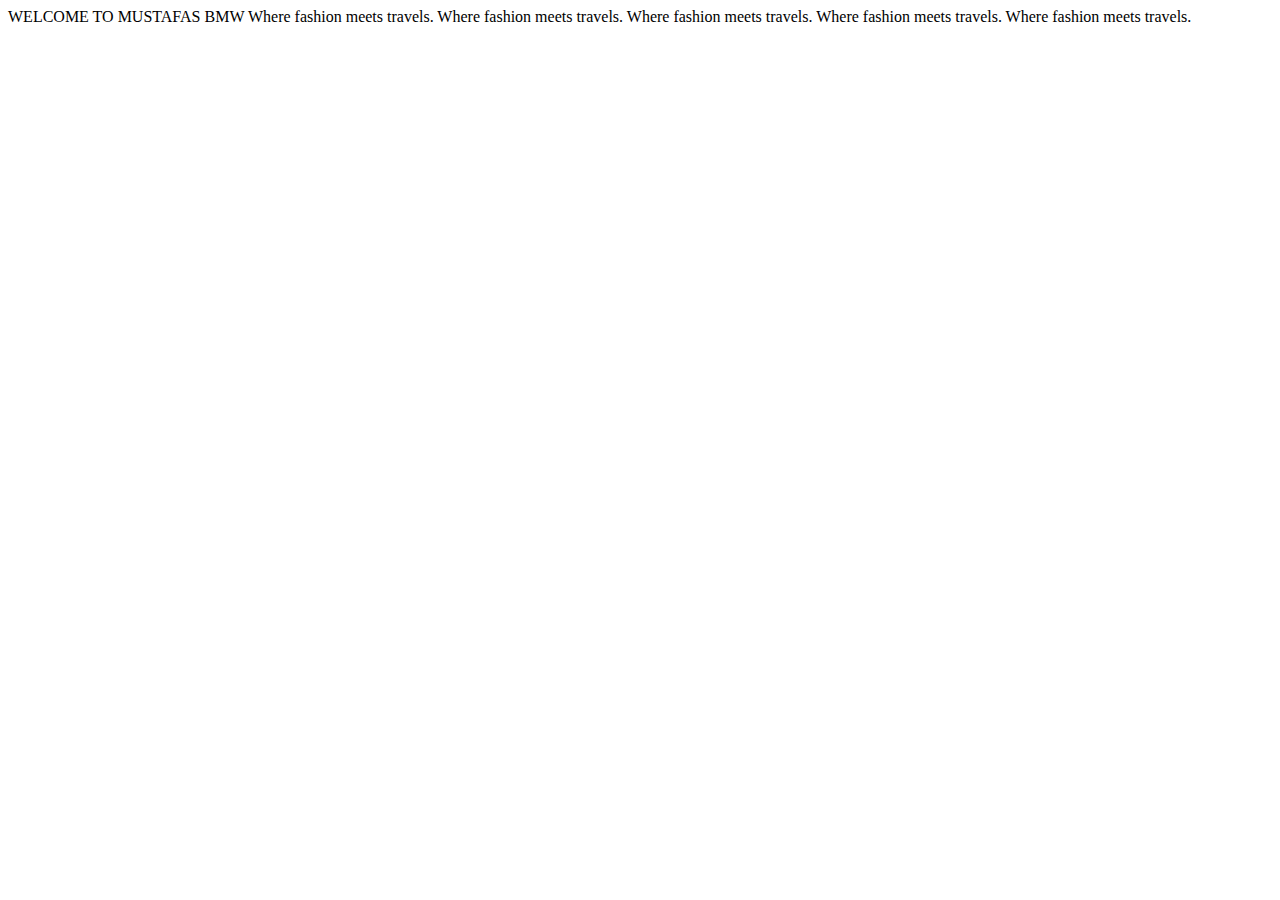
<file: About.html>
<!DOCTYPE html>
<html lang="en">
<head>
    <heading>WELCOME TO MUSTAFAS BMW</heading>
    <meta charset="UTF-8">
    <meta name="viewport" content="width=device-width, initial-scale=1.0">
    <title>Document</title>
</head>
<body>
    Where fashion meets travels.    Where fashion meets travels.    Where fashion meets travels.    Where fashion meets travels.    Where fashion meets travels.  
</body>
</html>
</file>
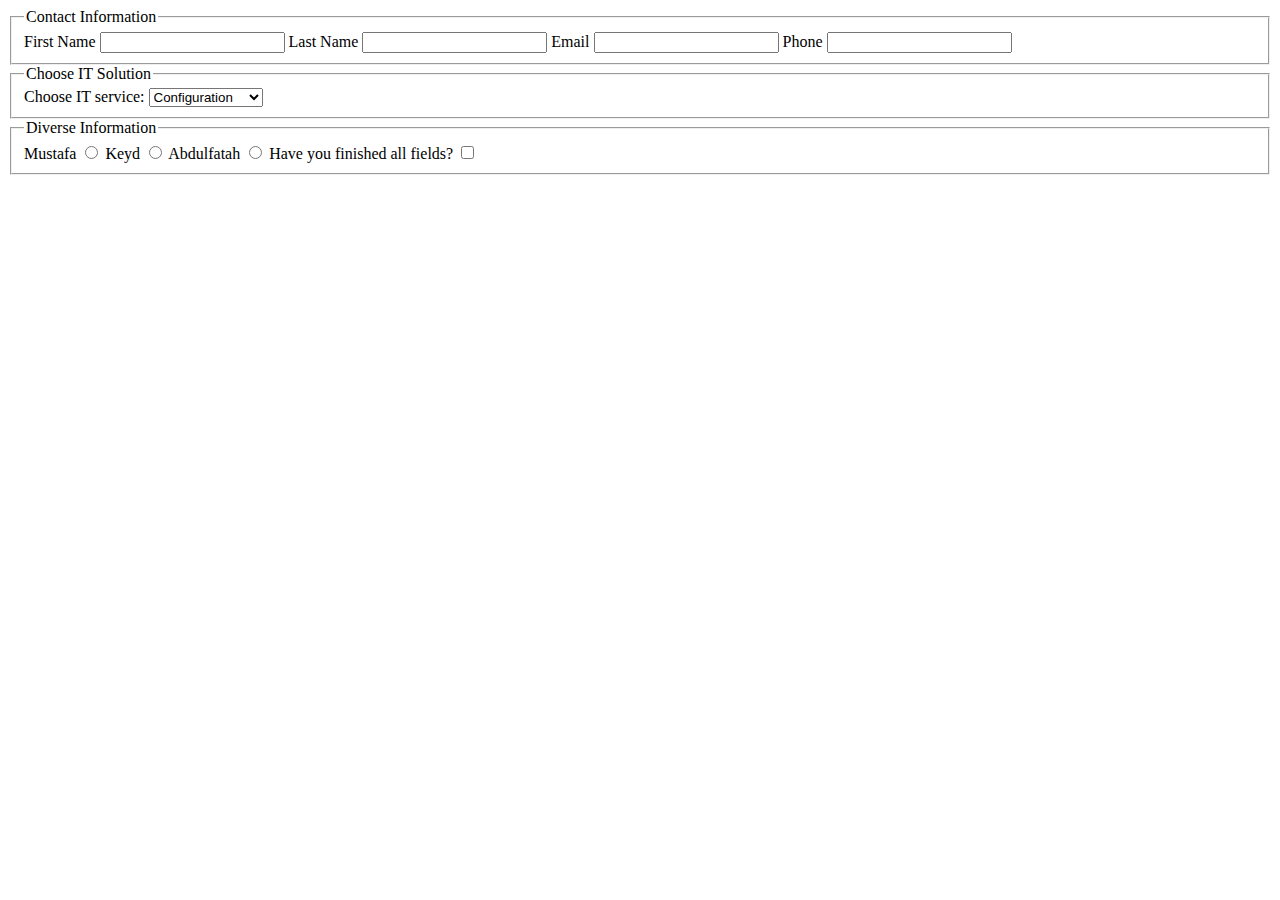
<file: contact.html>
<!DOCTYPE html>
<html lang="en">
	<head>
		<meta charset="UTF-8" />
		<meta name="description" content="Contact Us" meta />
		<meta name="viewport" content="width=device-width, initial-scale=1.0" />
		<title>Document</title>
	</head>
	<body>
		<form action="salesforce.php" method="GET">
			<!-- // Contact information section -->

			<fieldset>
				<legend>Contact Information</legend>
				<label for="Firstname">First Name</label>
				<input type="text" id="Firstname" />
				<label for="Lastname">Last Name</label>
				<input type="text" id="Lastname" />
				<label for="Email">Email</label>
				<input type="text" id="Email" />
				<label for="Phone">Phone</label>
				<input type="tel" id="Phone" />
			</fieldset>
            <!-- // IT solution section -->
        </select>
        <fieldset>
            <legend>Choose IT Solution</legend>
			<label for="IT-choice">Choose IT service:</label>
			<select id="IT-choice" name="IT-choice">
				<option value="Configuration">Configuration</option>
				<option value="Support">Support</option>
				<option value="Implementation">Implementation</option>
				<option value="Migration">Migration</option>
				<option value="User Training">User Training</option>
            </select>
        </fieldset>
			<fieldset>
				<legend>Diverse Information</legend>
				<!-- // Radio buttons section -->
				<label for="Mustafa">Mustafa</label>
				<input type="radio" value="Mustafa" name="Firstname" id="Mustafa" />
				<label for="Keyd">Keyd</label>
				<input type="radio" value="Keyd" name="Firstname" id="Keyd" />
				<label for="Abdulfatah">Abdulfatah</label>
				<input
					type="radio"
					value="Abdulfatah"
					name="Firstname"
					id="Abdulfatah"
				/>
				<!-- // Check box section -->
				<label for="checkbox">Have you finished all fields?</label>
				<input type="checkbox" id="checkbox" />
			</fieldset>
		</form>
	</body>
</html>
</file>
